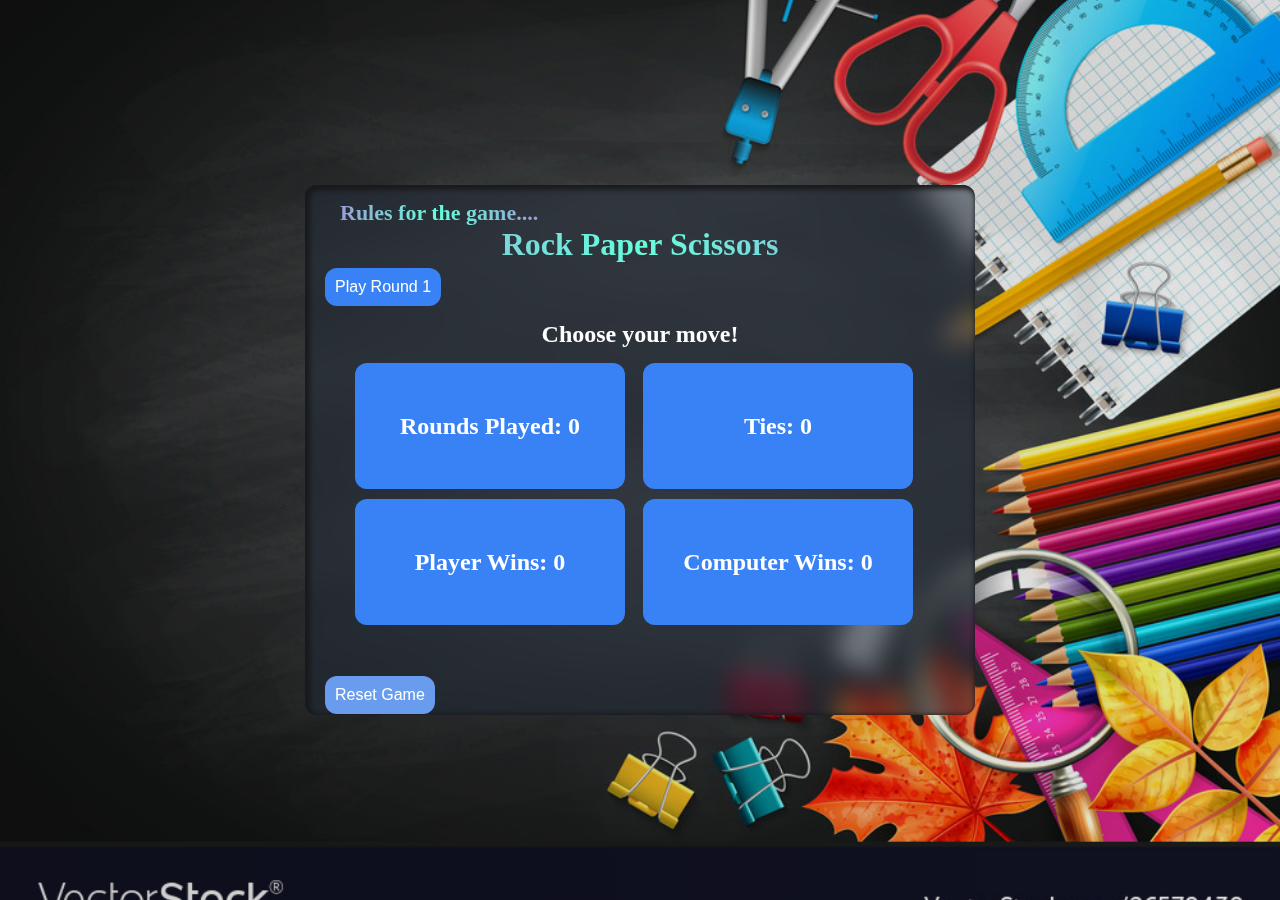
<file: index.html>
<!DOCTYPE html>
<html lang="en">
  <head>
    <meta charset="UTF-8" />
    <meta name="viewport" content="width=device-width, initial-scale=1.0" />
    <title>Rock Paper Scissors</title>
    <link rel="stylesheet" href="./styles.css" />
  </head>
  <body>
    <section class="main">
      <div class="center">
          <a href="./rules.html" target="_blank">Rules for the game....</a>
        <h1>Rock Paper Scissors</h1>
        <button id="click" onclick="playRound()">Play Round 1</button>
        <div class="display">
          <h2 id="result">Choose your move!</h2>
          <div class="mine">
            <p id="rounds">Rounds Played: 0</p>
            <p id="playerWins">Player Wins: 0</p>
            <p id="ties">Ties: 0</p>
            <p id="computerWins">Computer Wins: 0</p>
          </div>
        </div>
        <button onclick="window.location.reload()" id="reset">Reset Game</button>
      </div>
    </section>
    <script src="./app.js"></script>
  </body>
</html>
</file>
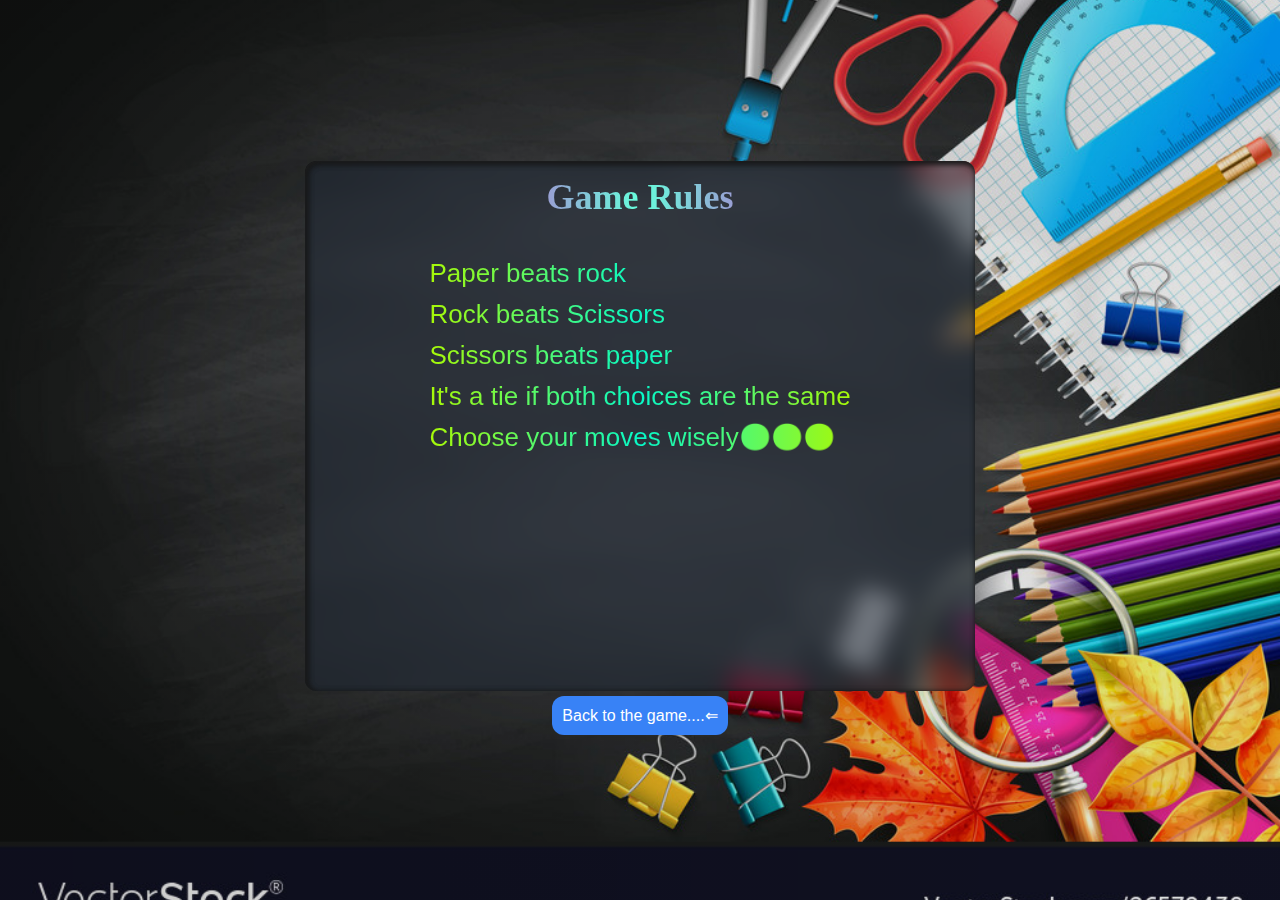
<file: rules.html>
<!DOCTYPE html>
<html lang="en">
<head>
    <meta charset="UTF-8">
    <meta name="viewport" content="width=device-width, initial-scale=1.0">
    <title>Rock paper scissors</title>
    <link rel="stylesheet" href="./styles.css">
    <style>
        .center h1{
            background-image: linear-gradient(to right, #999fd4, #65ffdd, #999fd4);
            background-clip: text;
            -webkit-background-clip: text;
            color: transparent;
        }
        .center > ul > li{
            background-image: linear-gradient(to left, #a8f907, #07f9c8, #a8f907);
            background-clip: text;
            -webkit-background-clip: text;
            color: transparent;
            margin: 10px;
            font-family: Verdana, Geneva, Tahoma, sans-serif;
        }
    </style>
</head>
<body>
    <section class="main">
        <diiv class="center" style=" display:flex; flex-direction:column;  align-items:center">
            <h1 style="text-decoration: underline;font-size: 36px">Game Rules</h1>
            <ul>
                <li>Paper beats rock</li>
                <li>Rock beats Scissors</li>
                <li>Scissors beats paper</li>
                <li>It's a tie if both choices are the same</li>
                <li>Choose your moves wisely😁😀😁</li>
            </ul>
        </diiv>
        <button id="reset" onclick="window.location.href='index.html'">Back to the game....&lArr;</button>
    </section>
</body>
</html>
</file>
<file: styles.css>
* {
  margin: 0;
  padding: 0;
}
a {
  margin-left: 20px;
  font-size: 22px;
  text-decoration: none;
  color: #fff;
  transition: 0.3s ease;
  font-weight: 600;
  text-align: center;
  background-image: linear-gradient(to right, #999fd4, #65ffdd, #999fd4);
  background-clip: text;
  -webkit-background-clip: text;
  color: transparent;
}
a:hover {
  background-image: linear-gradient(to left, #999fd4, #65ffdd, #999fd4);
  background-clip: text;
  -webkit-background-clip: text;
  color: transparent;
}

.main {
  width: 100%;
  height: 100vh;
  /* background-color: brown; */
  background: linear-gradient(to left, rgba(0, 0, 0, 0.1), rgba(0, 0, 0, 0.2)),
    url(./main.jpg);
  background-size: cover;
  background-position: center;
  display: flex;
  flex-direction: column;
  justify-content: center;
  align-items: center;
}

.center {
  width: 50%;
  height: 500px;
  background-color: #1f29377c;
  padding: 15px;
  border-radius: 12px;
  backdrop-filter: blur(12px);
  box-shadow: inset 2px 2px 6px #222, inset 2px 2px 6px #000;
}

.center h1 {
  text-align: center;
  background-image: linear-gradient(to right, #999fd4, #65ffdd, #999fd4);
  background-clip: text;
  -webkit-background-clip: text;
  color: transparent;
  font-size: 32px;
}

#click,
#reset {
  font-size: 16px;
  margin: 5px;
  padding: 10px;
  cursor: pointer;
  color: #fff;
  border: none;
  background-color: #3882f6;
  border-radius: 12px;
}

#click:disabled,
#reset:disabled {
  background-color: #6a9ced;
  cursor: not-allowed;
}

.display {
  width: 100%;
  height: 70%;
  /* border: 1px solid red; */
}
.display h2 {
  text-align: center;
  margin: 10px;
  color: #fff;
}

.mine {
  /* border: 1px solid red; */
  margin-left: 30px;
  width: 90%;
  height: 80%;
  display: flex;
  flex-direction: column;
  flex-wrap: wrap;
}

.mine p {
  color: #fff;
  font-size: 24px;
  font-weight: 600;
  width: 270px;
  margin: 5px;
  display: flex;
  border-radius: 12px;
  align-items: center;
  justify-content: center;
  height: 45%;
  background-color: #3882f6;
}

ul {
  font-size: 26px;
  color: #fff;
  margin-top: 30px;
}
</file>
